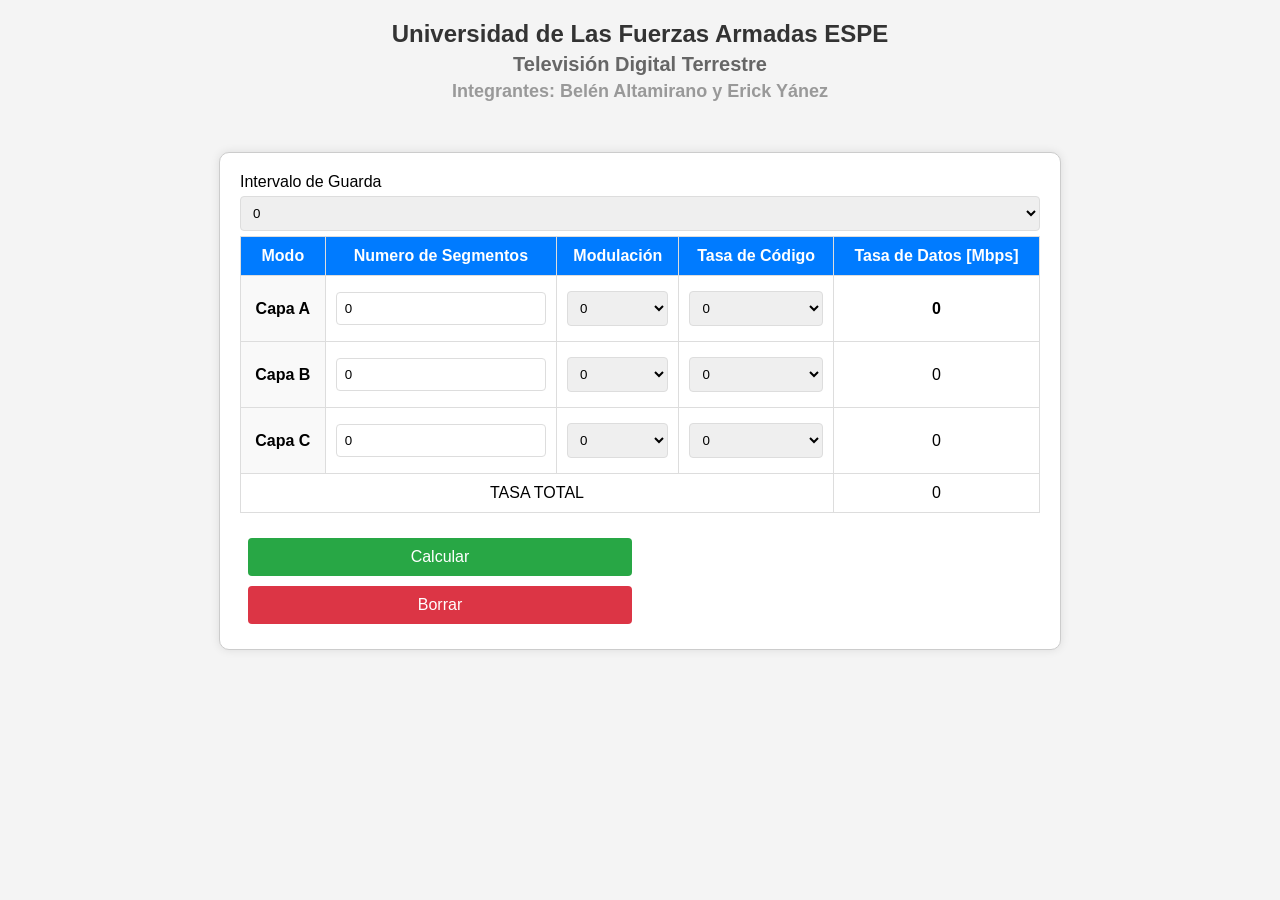
<file: index.html>
<!DOCTYPE html>
<html lang="es">
<head>
    <meta charset="UTF-8">
    <meta http-equiv="X-UA-Compatible" content="IE=edge">
    <meta name="viewport" content="width=device-width, initial-scale=1.0">
    <title>Calculadora</title>
    <link rel="stylesheet" href="./styles.css">
</head>
<body>

    </head>
<body>
    <header class="header">
        <h1>Universidad de Las Fuerzas Armadas ESPE</h1>
        <h2>Televisión Digital Terrestre</h2>
        <h3>Integrantes: Belén Altamirano y Erick Yánez</h3>
    </header>


    
    <div class="calculadora">
        <th>Intervalo de Guarda</th>
        <td>
            <select name="InGuarda" id="guarda">
                <option value="0">0</option>
                <option value="0.25">1/4</option>
                <option value="0.125">1/8</option>
                <option value="0.0625">1/16</option>
                <option value="0.03125">1/32</option>
            </select>
        </td>
        <table>
            <thead>
                <tr>
                    <th>Modo</th>
                    <th>Numero de Segmentos</th>
                    <th>Modulación</th>
                    <th>Tasa de Código</th>
                    <th>Tasa de Datos [Mbps]</th>
                </tr>
            </thead>
            <tbody>
                <tr>
                    <th>Capa A</th>
                    <td><input type="number" id="seg1" value="0" /></td>
                    <td>
                        <select name="Modulacion" id="mod1">
                            <option value="0">0</option>
                            <option value="4">QPSK</option>
                            <option value="16">16QAM</option>
                            <option value="64">64QAM</option>
                        </select>
                    </td>
                    <td>
                        <select name="Convolucional" id="cd_conv1">
                            <option value="0">0</option>
                            <option value="0.5">1/2</option>
                            <option value="0.666">2/3</option>
                            <option value="0.75">3/4</option>
                            <option value="0.833">5/6</option>
                            <option value="0.875">7/8</option>
                        </select>
                    </td>
                    <td class="pantalla2">0</td>
                </tr>
                <tr>
                    <th>Capa B</th>
                    <td><input type="number" id="seg2" value="0" /></td>
                    <td>
                        <select name="Modulacion" id="mod2">
                            <option value="0">0</option>
                            <option value="4">QPSK</option>
                            <option value="16">16QAM</option>
                            <option value="64">64QAM</option>
                        </select>
                    </td>
                    <td>
                        <select name="Convolucional" id="cd_conv2">
                            <option value="0">0</option>
                            <option value="0.5">1/2</option>
                            <option value="0.666">2/3</option>
                            <option value="0.75">3/4</option>
                            <option value="0.833">5/6</option>
                            <option value="0.875">7/8</option>
                        </select>
                    </td>
                    <td class="pantalla4">0</td>
                </tr>
                <tr>
                    <th>Capa C</th>
                    <td><input type="number" id="seg3" value="0" /></td>
                    <td>
                        <select name="Modulacion" id="mod3">
                            <option value="0">0</option>
                            <option value="4">QPSK</option>
                            <option value="16">16QAM</option>
                            <option value="64">64QAM</option>
                        </select>
                    </td>
                    <td>
                        <select name="Convolucional" id="cd_conv3">
                            <option value="0">0</option>
                            <option value="0.5">1/2</option>
                            <option value="0.666">2/3</option>
                            <option value="0.75">3/4</option>
                            <option value="0.833">5/6</option>
                            <option value="0.875">7/8</option>
                        </select>
                    </td>
                    <td class="pantalla6">0</td>
                </tr>
                <tr>
                    <td colspan="4">TASA TOTAL</td>
                    <td class="total-mbps">0</td>
                </tr>
            </tbody>
        </table>
        <button id="calcular" class="btn">Calcular</button>
        <button id="borrar" class="btn">Borrar</button>
    </div>
    <script src="./main.js"></script>
</body>
</html>
</file>
<file: styles.css>
body {
    font-family: Arial, sans-serif;
    background-color: #f4f4f4;
    margin: 0;
    padding: 0;
}

.header {
    text-align: center; /* Alinea el texto al centro dentro del header */
    margin: 20px 0; /* Añade margen arriba y abajo para separar del contenido */
}

.header h1 {
    margin: 0;
    font-size: 24px;
    color: #333;
}

.header h2 {
    margin: 5px 0;
    font-size: 20px;
    color: #666;
}

.header h3 {
    margin: 5px 0;
    font-size: 18px;
    color: #999;
}

.calculadora {
    width: 100%;
    max-width: 800px;
    margin: 50px auto;
    padding: 20px;
    border: 1px solid #ccc;
    border-radius: 10px;
    background-color: #fff;
    box-shadow: 0 0 10px rgba(0, 0, 0, 0.1);
}

table {
    width: 100%;
    border-collapse: collapse;
    margin-bottom: 20px;
}

thead th {
    background-color: #007BFF;
    color: white;
    border: 1px solid #ddd;
    padding: 10px;
    text-align: center;
}

tbody td, tbody th {
    border: 1px solid #ddd;
    padding: 10px;
    text-align: center;
}

tbody th {
    background-color: #f9f9f9;
}

select, input[type="number"] {
    width: 100%;
    padding: 8px;
    margin: 5px 0;
    border: 1px solid #ddd;
    border-radius: 4px;
    box-sizing: border-box;
}

button.btn {
    display: inline-block;
    width: 48%;
    padding: 10px;
    margin: 5px 1%;
    background-color: #28a745;
    color: white;
    border: none;
    border-radius: 4px;
    cursor: pointer;
    font-size: 16px;
}

button#borrar.btn {
    background-color: #dc3545;
}

button.btn:hover {
    opacity: 0.9;
}

.pantalla1, .pantalla2, .pantalla3, .pantalla-total {
    font-weight: bold;
}
</file>
